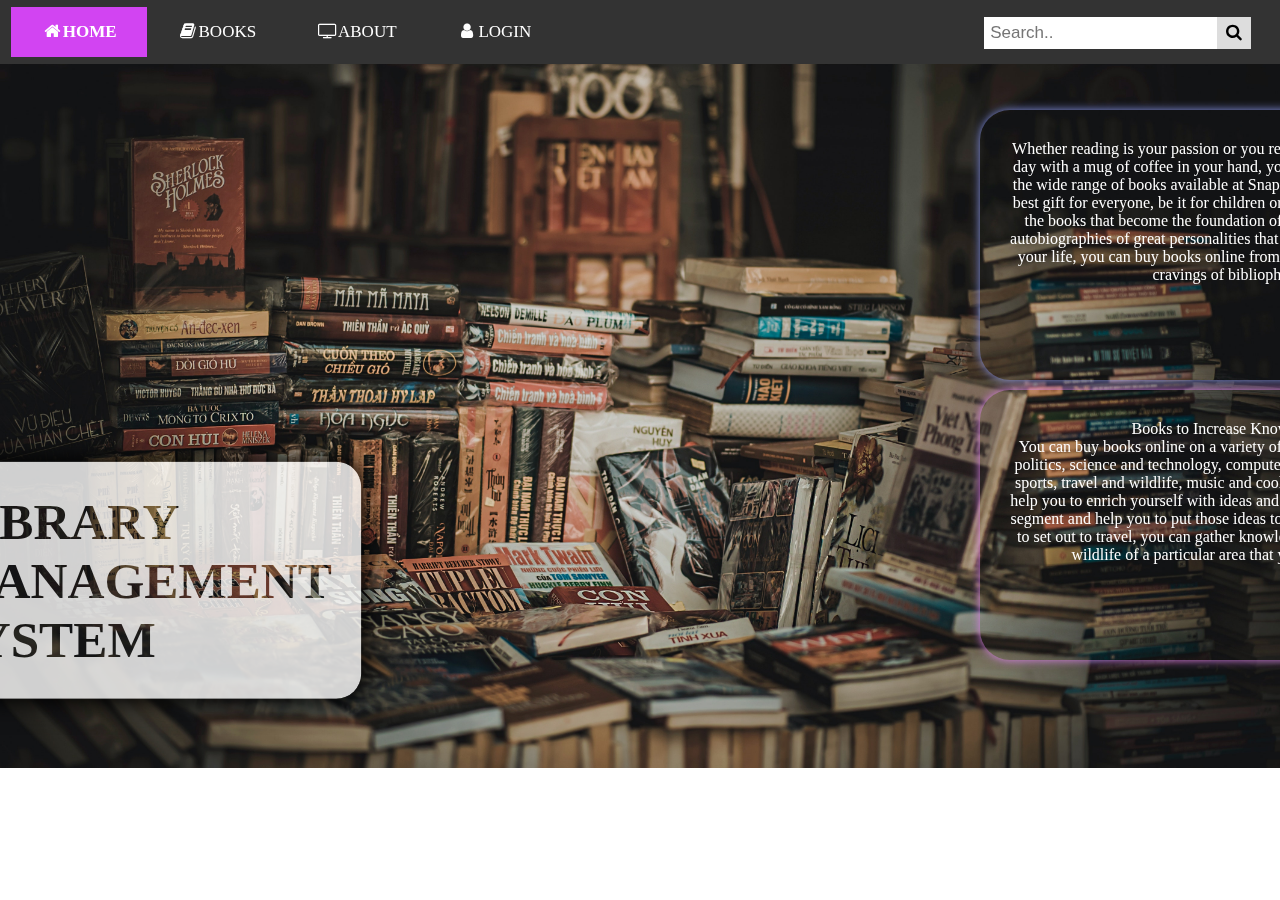
<file: index.html>
<!DOCTYPE html>
<html lang="en">
<head>
    <meta charset="UTF-8">
    <meta http-equiv="X-UA-Compatible" content="IE=edge">
    <meta name="viewport" content="width=device-width, initial-scale=1.0">
    <title>Management system</title>
    <link rel="stylesheet" href="https://cdnjs.cloudflare.com/ajax/libs/font-awesome/4.7.0/css/font-awesome.min.css">
    <link rel="stylesheet" href="LB.css" />
    <style>
        input[type=submit]:hover {
          background-color:rgb(243, 7, 7);
  }
      </style>
</head>
<body>
    

    <div class="topnav">
        <header>
            <nav>
                <ul class="tabs">
                    <li class="tab is-active">
                        <a data-switcher data-tab="1"><i class="fa fa-fw fa-home"></i>HOME</a>
                    </li>
                    <li class="tab">
                        <a data-switcher data-tab="2"><i class="fa fa-fw fa-book"></i>BOOKS</a>
                    </li>
                    <li class="tab">
                        <a data-switcher data-tab="3" href="abt.html"><i class="fa fa-fw fa-tv"></i>ABOUT</a>
                    </li>
                    <li class="tab">
                        <a data-switcher data-tab="4"><i class="fa fa-fw fa-user"></i>LOGIN</a>
                    </li>   
                </ul>
                <div class="topnav-right">
                    <div class="search-container">
                        <form action="/action_page.php">
                          <input type="text" placeholder="Search.." name="search">
                          <button type="submit"><i class="fa fa-fw fa-search"></i> </button>
                        </form>
                        </div>
                    </div> 
            </nav>
        </header>
    </div>

    <main>
        <section class="pages">
            <div class="page is-active" data-page="1">
                <div class="overlay">
                    <h1>LIBRARY MANAGEMENT SYSTEM</h1>
                    <h1>LIBRARY MANAGEMENT SYSTEM</h1>
                  </div>
                  <div>
                      <p class="about" align="center"> 
                        Whether reading is your passion or you read occasionally on a rainy day with a mug of coffee in your hand, 
                        you can take your pick from the wide range of books available at Snapdeal. 
                        Books also make the best gift for everyone, be it for children or the elderly. 
                        Starting from the books that become the foundation of the being of children to autobiographies of great personalities that can inspire you to grow in your life,
                        you can buy books online from all genres and satisfy the cravings of bibliophiles.
                      </p>
                      <p class="about1" align="center">
                        Books to Increase Knowledge:<br>
                        You can buy books online on a variety of subjects like history and politics, 
                        science and technology, computer and medicine,
                        literature, sports, travel and wildlife, music and cooking, etc. 
                        Such books will help you to enrich yourself with ideas and knowledge on a particular segment and help you to put those ideas to work.
                        If you are planning to set out to travel,
                        you can gather knowledge about the nature and wildlife of a particular area that you want to visit.
                      </p>
                  </div>
        
            </div>
            <div class="page" data-page="2">
                <h2>Page 2</h2>
                <p>Welcome to the about page</p>
            </div>
            <div class="page" data-page="3">
                
            </div>
            <div class="page" data-page="4">
                <div class="form-box">
                    <form class="box"> 
                        <h1>LogIn<i class="fa fa-fw fa-user"></i></h1>
                        <input type="text" name="" placeholder="Username" class="text-input">
                        <input type="password" name="" placeholder="Password" class="text-input">
                        <input id="terms" type="checkbox">
                        <label for="terms"></label>
                        <span>Agree with <a href="#">Terms & Conditions</a></span>
                        <input type="submit" name="" value="Login">
                      </form>
            </div>

            </div>
        </section>
    </main>

    <script src="LB.js"></script>
</body>
</html>
</file>
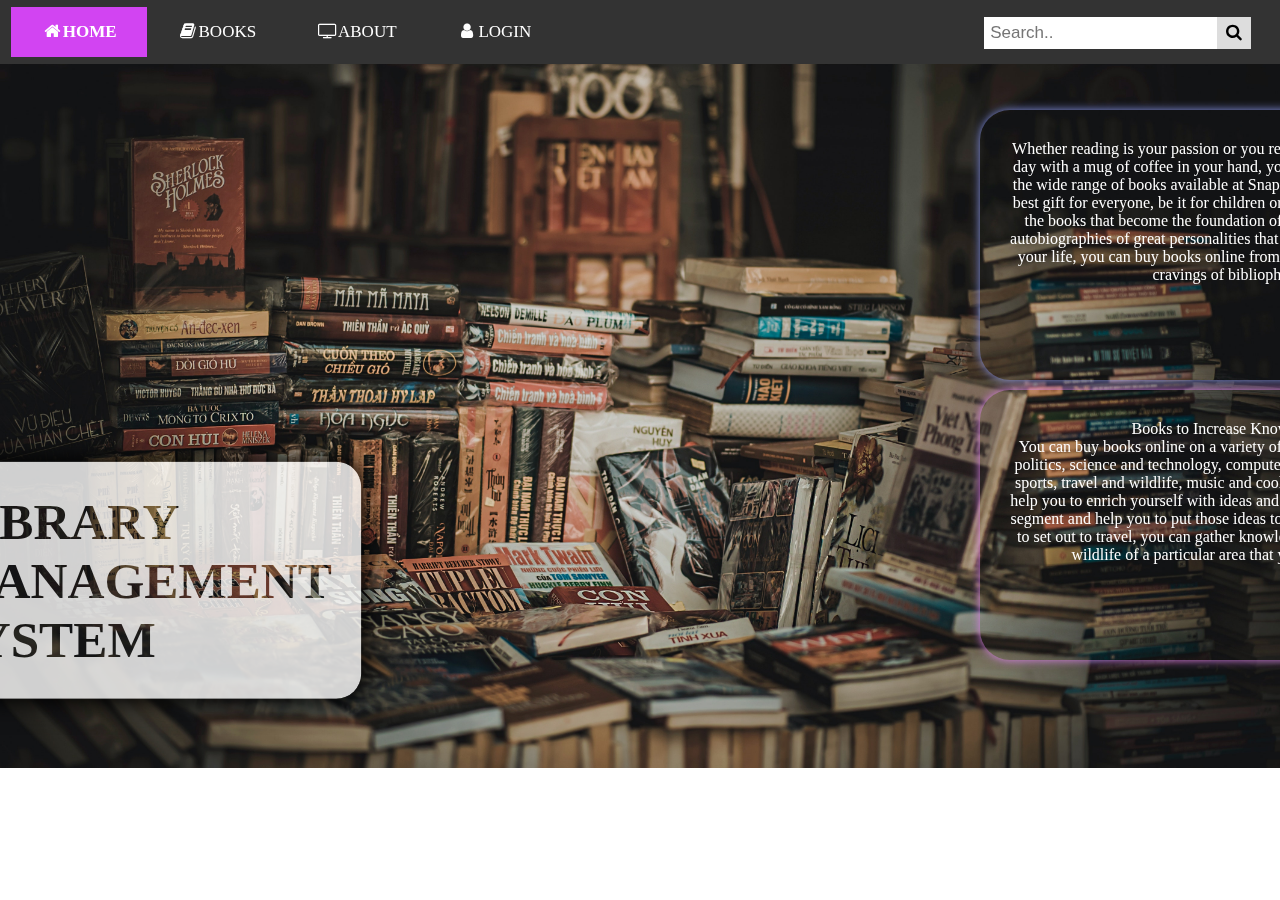
<file: LB.html>
<!DOCTYPE html>
<html lang="en">
<head>
    <meta charset="UTF-8">
    <meta http-equiv="X-UA-Compatible" content="IE=edge">
    <meta name="viewport" content="width=device-width, initial-scale=1.0">
    <title>Management system</title>
    <link rel="stylesheet" href="https://cdnjs.cloudflare.com/ajax/libs/font-awesome/4.7.0/css/font-awesome.min.css">
    <link rel="stylesheet" href="LB.css" />
    <style>
        input[type=submit]:hover {
          background-color:rgb(243, 7, 7);
  }
      </style>
</head>
<body>
    

    <div class="topnav">
        <header>
            <nav>
                <ul class="tabs">
                    <li class="tab is-active">
                        <a data-switcher data-tab="1"><i class="fa fa-fw fa-home"></i>HOME</a>
                    </li>
                    <li class="tab">
                        <a data-switcher data-tab="2"><i class="fa fa-fw fa-book"></i>BOOKS</a>
                    </li>
                    <li class="tab">
                        <a data-switcher data-tab="3" href="abt.html"><i class="fa fa-fw fa-tv"></i>ABOUT</a>
                    </li>
                    <li class="tab">
                        <a data-switcher data-tab="4"><i class="fa fa-fw fa-user"></i>LOGIN</a>
                    </li>   
                </ul>
                <div class="topnav-right">
                    <div class="search-container">
                        <form action="/action_page.php">
                          <input type="text" placeholder="Search.." name="search">
                          <button type="submit"><i class="fa fa-fw fa-search"></i> </button>
                        </form>
                        </div>
                    </div> 
            </nav>
        </header>
    </div>

    <main>
        <section class="pages">
            <div class="page is-active" data-page="1">
                <div class="overlay">
                    <h1>LIBRARY MANAGEMENT SYSTEM</h1>
                    <h1>LIBRARY MANAGEMENT SYSTEM</h1>
                  </div>
                  <div>
                      <p class="about" align="center"> 
                        Whether reading is your passion or you read occasionally on a rainy day with a mug of coffee in your hand, 
                        you can take your pick from the wide range of books available at Snapdeal. 
                        Books also make the best gift for everyone, be it for children or the elderly. 
                        Starting from the books that become the foundation of the being of children to autobiographies of great personalities that can inspire you to grow in your life,
                        you can buy books online from all genres and satisfy the cravings of bibliophiles.
                      </p>
                      <p class="about1" align="center">
                        Books to Increase Knowledge:<br>
                        You can buy books online on a variety of subjects like history and politics, 
                        science and technology, computer and medicine,
                        literature, sports, travel and wildlife, music and cooking, etc. 
                        Such books will help you to enrich yourself with ideas and knowledge on a particular segment and help you to put those ideas to work.
                        If you are planning to set out to travel,
                        you can gather knowledge about the nature and wildlife of a particular area that you want to visit.
                      </p>
                  </div>
        
            </div>
            <div class="page" data-page="2">
                <h2>Page 2</h2>
                <p>Welcome to the about page</p>
            </div>
            <div class="page" data-page="3">
                
            </div>
            <div class="page" data-page="4">
                <div class="form-box">
                    <form class="box"> 
                        <h1>LogIn<i class="fa fa-fw fa-user"></i></h1>
                        <input type="text" name="" placeholder="Username" class="text-input">
                        <input type="password" name="" placeholder="Password" class="text-input">
                        <input id="terms" type="checkbox">
                        <label for="terms"></label>
                        <span>Agree with <a href="#">Terms & Conditions</a></span>
                        <input type="submit" name="" value="Login">
                      </form>
            </div>

            </div>
        </section>
    </main>

    <script src="LB.js"></script>
</body>
</html>
</file>
<file: LB.css>
* {
    margin: 0;
    padding: 0;
    box-sizing: border-box;
}


body {
    background-color: #EEE;
    background: url("img/home2.jpg");
    background-repeat: no-repeat;
    background-size: cover;
}
body {
	font-family: poppins;
	font-size: 16px;
	color: #fff;
}

header {
    background-color: #333;
    overflow: hidden;
}

header nav {
    display: flex;
    justify-content: space-between;
    text-align: center;
    padding: 7px 11px;
    text-decoration: none;
    font-size: 17px;
}
  /* Style the links inside the navigation bar */
  .topnav a {
    float: left;
    color: #f2f2f2;
    text-align: center;
    padding: 19px 16px;
    text-decoration: none;
    font-size: 17px;
  }

header nav .tabs {
    list-style-type: none;

    display: flex;
    justify-content: flex-end;
}

header nav .tabs .tab {
    display: block;
}

header nav .tabs .tab a[data-switcher] {
    display: block;
    padding: 15px 30px;
    text-decoration: none;
    color: #FFF;
    background: color #333;
    cursor: pointer;
}

header nav .tabs .tab:hover a[data-switcher] {
    background-color: gray;
}

header nav .tabs .tab.is-active a[data-switcher] {
    background-color: #d244f2;
    font-weight: 700;
}

     /*search container*/
     .topnav-right {
        float: right;
      }
     .topnav .search-container {
        float: right;
      }
      
      .topnav input[type=text] {
        padding: 6px;
        margin-top: 10px;
        font-size: 17px;
        border: none;
      }
      
      .topnav .search-container button {
        float: right;
        padding: 6px;
        margin-top: 10px;
        margin-right: 18px;
        background: #ddd;
        font-size: 17px;
        border: none;
        cursor: pointer;
      }
      
      .topnav .search-container button:hover {
        background: rgb(177, 177, 177);
      }
      
      @media screen and (max-width: 600px) {
        .topnav .search-container {
          float: right;
        }
        .topnav a, .topnav input[type=text], .topnav .search-container button {
          float: right;
          display: block;
          text-align: left;
          width: 100%;
          margin: 0;
          padding: 14px;
        }
        .topnav input[type=text] {
          border: 1px solid #ccc;  
        }
      }


/*HOME*/
      .overlay h1 {
        background-color: #fff;
        color: #000;
        mix-blend-mode: screen;
        position:absolute;
        top: 75%;
        bottom:auto;
        left: 70%;
        transform: translate(-220%, -90%);
        padding: 30px;
        border-radius: 25px;
        font-family: "Malgun Gothic Semilight";
        font-size: 3.2em;
        margin: 0;
        opacity: 0.8;
      }
      .overlay h1:last-child {
        mix-blend-mode: normal;
        color: transparent;
        background: none;
        box-shadow: 0 0 16px #000, 0 0 32px #000;
      }
/*home about*/
.about {
	background-color: white(0, 0, 0, 0.5);
  font-family: "papyrus";
	margin: 100px;;
	padding: 30px;
	border-radius: 30px;
	box-shadow: 0 0 10px rgb(139, 151, 235)   ;
	position: absolute;
	top:10px;
	bottom: 30;
	left: 880px;
	right: 0px;
  opacity: 7;
	width: 500px;
	height: 270px;
}
.about1 {
	background-color: white(0, 0, 0, 0.5);
  font-family: "papyrus";
	margin: 100px;;
	padding: 30px;
	border-radius: 30px;
	box-shadow: 0 0 10px rgb(221, 131, 237)   ;
	position: absolute;
	top: 290px;
	bottom: 0px;
	left: 880px;;
	right:0px;
  opacity:1;
	width: 500px;
	height: 270px;;
}
.about:hover{
  opacity: 1.0;
  color: black;
  background-color: white;
}
.about1:hover{
  opacity: 1.0;
  color: black;
  background-color: white;
}
      
  /* login *
  * {
	box-sizing: border-box;
}
body {
	font-family: poppins;
	font-size: 16px;
	color: #fff;
}
.form-box {
	background-color: rgba(0, 0, 0, 0.5);
	margin: auto auto;
	padding: 40px;
	border-radius: 5px;
	box-shadow: 0 0 10px rgb(123, 120, 129)   ;
	position: absolute;
	top: 10;
	bottom: 5;
	left: 0;
	right: 0;
  opacity: 0.5;
	width: 500px;
	height: 430px;
}
.form-box:hover{
    opacity: 1.0;
}

.form-box .header-text {
	font-size: 32px;
	font-weight: 600;
	padding-bottom: 30px;
	text-align: center;
}
.form-box input {
	margin: 10px 0px;
	border: none;
	padding: 10px;
	border-radius: 5px;
	width: 100%;
	font-size: 18px;
	font-family: poppins;
}
.form-box input[type=checkbox] {
	display: none;
}
.form-box label {
	position: relative;
	margin-left: 5px;
	margin-right: 10px;
	top: 5px;
	display: inline-block;
	width: 20px;
	height: 20px;
	cursor: pointer;
}
.form-box label:before {
	content: "";
	display: inline-block;
	width: 20px;
	height: 20px;
	border-radius: 5px;
	position: absolute;
	left: 0;
	bottom: 1px;
	background-color: #ddd;
}
.form-box input[type=checkbox]:checked+label:before {
	content: "\2713";
	font-size: 20px;
	color: #000;
	text-align: center;
	line-height: 20px;
}
.form-box span {
	font-size: 14px;
}
.form-box input[type=submit] {
	background-color: deepskyblue;
	color: white;
	border: none;
	border-radius: 5px;
	cursor: pointer;
	width: 100%;
	font-size: 18px;
	padding: 10px;
	margin: 20px 0px;
}
/login */
.box {
  width: 340px;
  padding: 50px;
  position: absolute;
  top: 50%;
  left: 50%;
  border-radius:30px;
  transform: translate(-50%,-50%);
  background: #191919;
  text-align: center;
  box-shadow: 0 0 10px rgb(203, 142, 230);
  opacity: 0.7;
   
}
.box h1 {
  color: white;
  text-transform: uppercase;
  font-weight: 500;
}
.box:hover{
  opacity: 1.0;
}
 
.text-input {
  border:0;
  background: none;
  display: block;
  margin: 20px auto;
  text-align: center;
  border: 2px solid #3498db;
  padding: 14px 10px;
  width: 200px;
  outline: none;
  color: white;
  border-radius: 25px;
  transition: 0.25s;
}
 
 
.text-input:focus {
  width: 250px;
  border-color: #2ecc71;
}
 
.box input[type="submit"] {
  border: 0;
  background: none;
  display: block;
  margin: 20px auto;
  text-align: center;
  border: 2px solid #2ecc71;
  padding: 14px 40px;
  outline: none;
  color: white;
  border-radius: 25px;
  transition: 0.25s;
  cursor: pointer;
}
 
.box input[type="submit"]:hover {
  background: #2ecc71;
}
.box input[type=checkbox]:checked+label:before {
	content: "\2713";
	font-size: 20px;
	color: #000;
	text-align: center;
	line-height: 20px;
}
.box span {
	font-size: 14px;
}


.pages {
    align-items: center;
    margin-top: 100px;
    padding: 50px 30px;
    border-radius: 8px;

}

.pages .page {
    display: none;
}

.pages .page.is-active {
    display: block;
}
</file>
